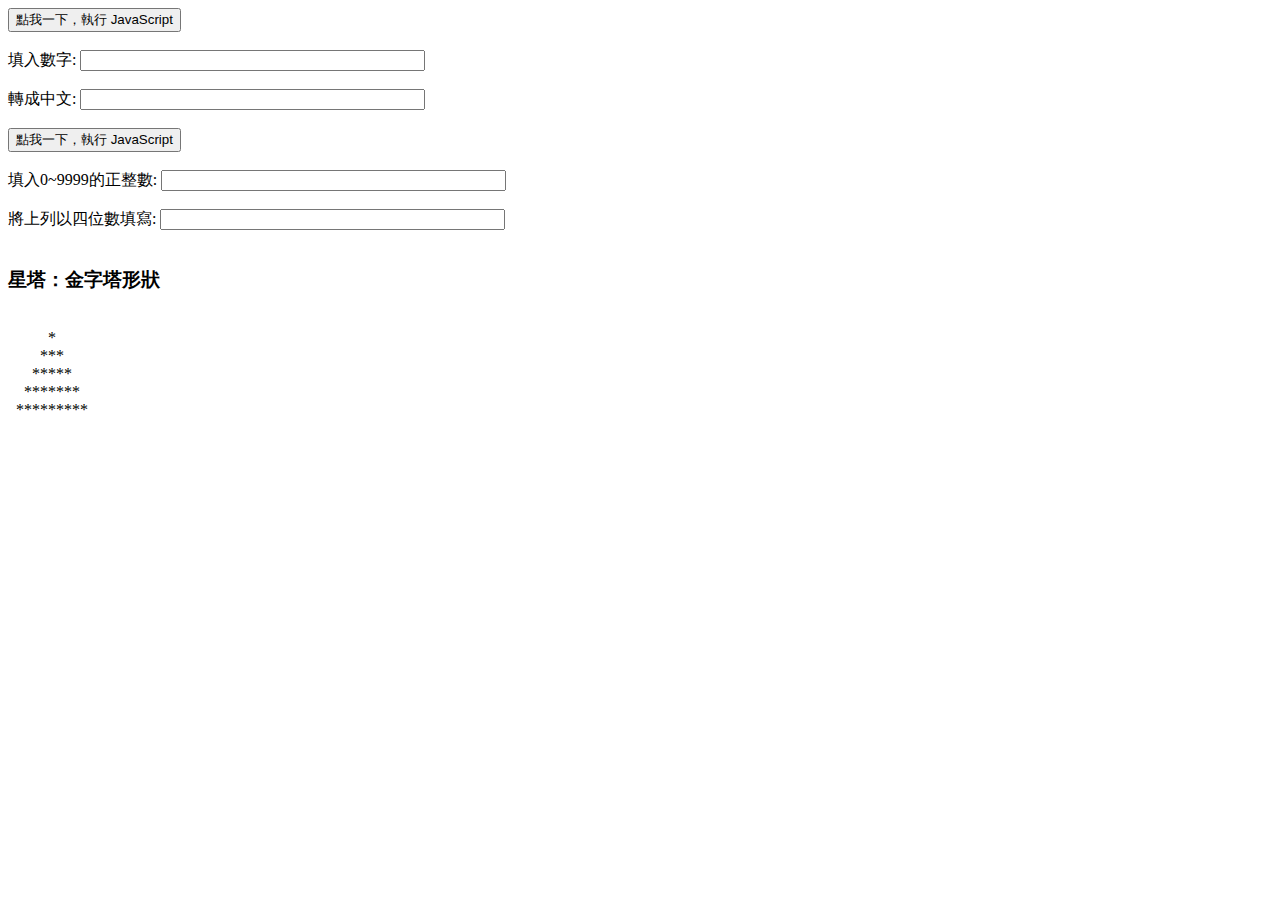
<file: Homework - 170509.html>
<!DOCTYPE html>
<html>

<head>
	<meta charset="UTF-8">
	<title>JavaScript Exercises</title>


	<script>
		function Button1_onclick() {

			var s = "壹貳參肆伍陸柒捌玖拾";
			var n = txt1.value;
			txt2.value = s.substr(n - 1, 1)

			if (n - 1 < 0 || n - 1 > 9) {
				txt2.value = "請填1~10喔";
			}
			else {
				if (txt1.value % 1 != 0) {
					txt2.value = "請輸入整數喔"
				}
				else {
					txt1.value = n;
				}
			}
		}

		function Button2_onclick() {

			var i = txt3.value

			if (i < 0 || i > 9999) {
				txt4.value = "請輸入0~9999的正整數喔～";
			}

			else {
				if (txt3.value % 1 != 0) {
					txt4.value = "請輸入整數喔"
				}
				else {
					txt4.value = (new Number(i) + 10000).toString().substr(1)
				}

			}

		}
	</script>


</head>

<body>
	<input type="button" id="Button1" name="Button1" value="點我一下，執行 JavaScript" onclick="Button1_onclick()">
	<br><br> 填入數字:
	<input type="text" id="txt1" name="txt1" value=" " size="40">
	<br><br> 轉成中文:
	<INPUT type="text" id="txt2" name="txt2" value=" " size="40">


	<br><br><input type="button" id="Button2" name="Button2" value="點我一下，執行 JavaScript" onclick="Button2_onclick()">
	<br><br> 填入0~9999的正整數:
	<input type="text" id="txt3" name="txt3" value=" " size="40">
	<br><br> 將上列以四位數填寫:
	<INPUT type="text" id="txt4" name="txt4" value=" " size="40">

	<br /><br />

	<h3>星塔：金字塔形狀</h3><br />

	<script type="text/javascript">
		function getLine(count, what) {
			var line = ""
			for (var i = 1; i <= count; i++) {
				line = line + what;
			}
			return line;
		}

		function getLine2(count2, what2) {
			var line2 = ""
			for (var j = 1; j <= count2; j++) {
				line2 = line2 + what2;
			}
			return line2;
		}

		for (i = 1, j = 5; i <= 9, j >= 1; i = i + 2, j = j - 1) {
			document.write(getLine2(j, "&ensp;") + getLine(i, "*") + "<br>");
		}
	</script>

	<div id="debug"></div>

</body>

</html>
</file>
